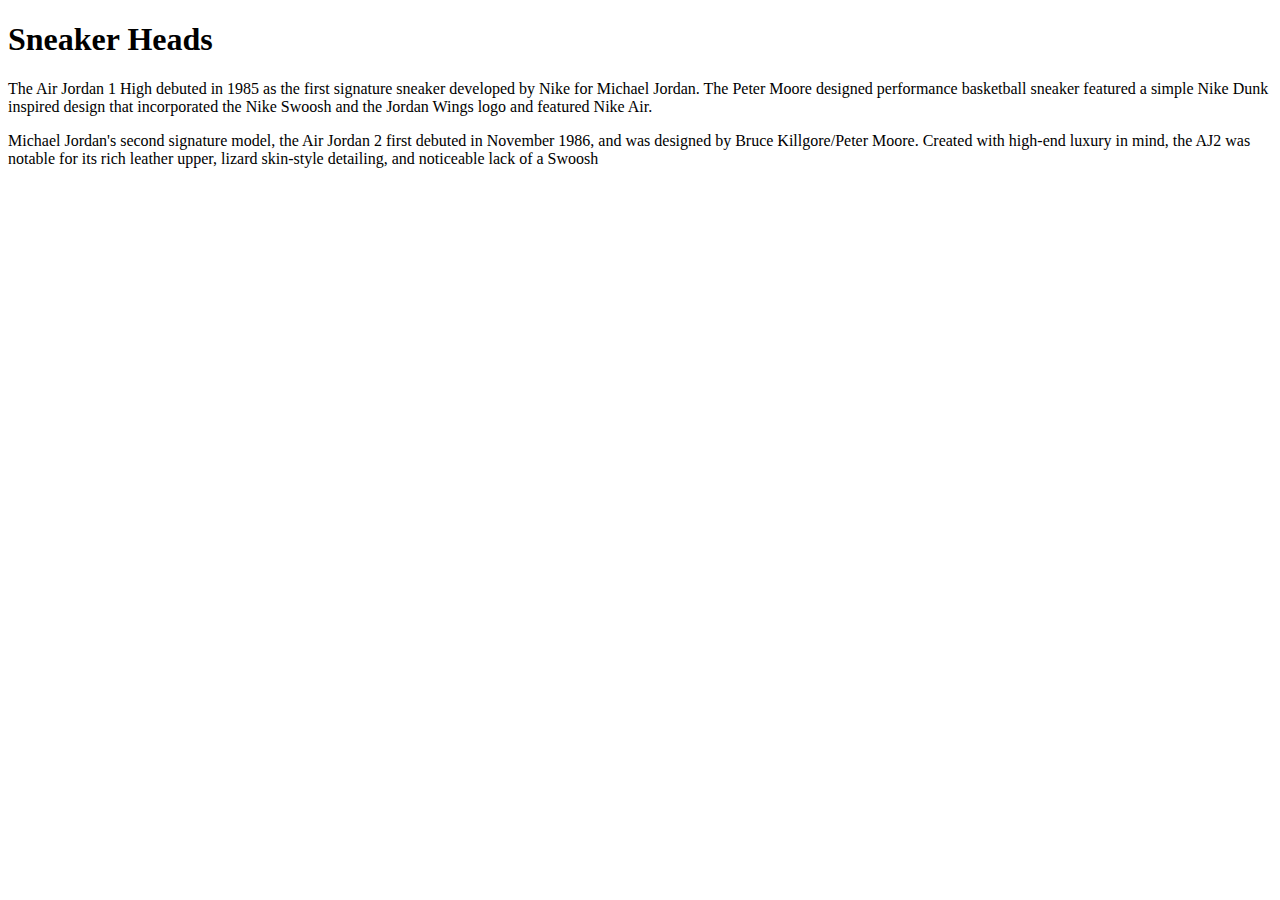
<file: vs code/sneaker-heads/index.html>
<!DOCTYPE html>
<html lang="en">
    <head>
        <title>Sneaker Head</title>
        <!-- Link your CSS HERE -->




    </head>
    <body>
        <h1>Sneaker Heads</h1>
        <div id="row1">
            <div id="row1-section1">
                <!-- JORDAN 1 IMAGE HERE -->



            </div>

            <div id="row1-section2">
                <p id="jordans-1-desc">
                    The Air Jordan 1 High debuted in 1985 as the first signature sneaker developed by Nike for Michael Jordan. The Peter Moore designed performance basketball sneaker featured a simple Nike Dunk inspired design that incorporated the Nike Swoosh and the Jordan Wings logo and featured Nike Air.
                </p>
            </div>
        </div>

        <div id="row2">
            <div id="row2-section1">
                <!-- JORDAN 2 IMAGE HERE -->




            </div>

            <div id="row2-section2">
                <p id="jordans-2-desc">Michael Jordan's second signature model, the Air Jordan 2 first debuted in November 1986, and was designed by Bruce Killgore/Peter Moore. Created with high-end luxury in mind, the AJ2 was notable for its rich leather upper, lizard skin-style detailing, and noticeable lack of a Swoosh</p>
            </div>
        </div>
        
    </body>
</html>
</file>
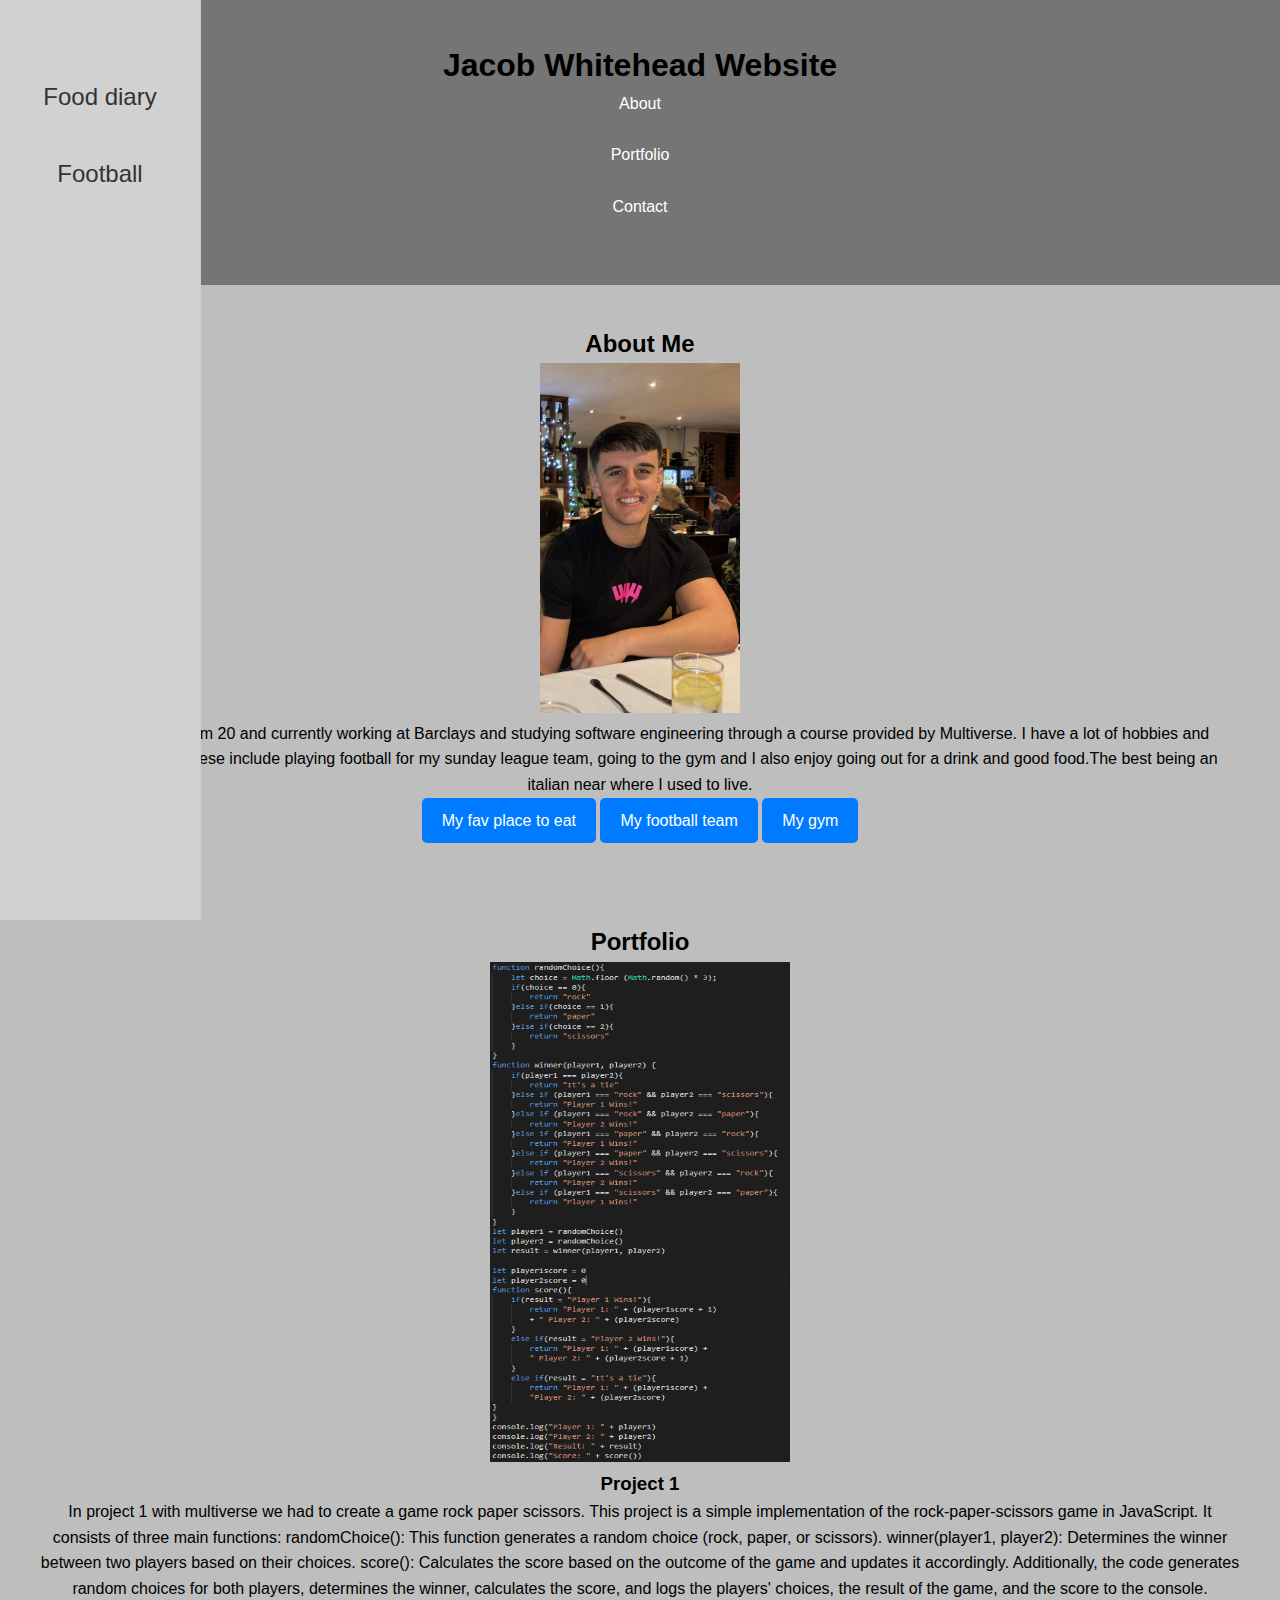
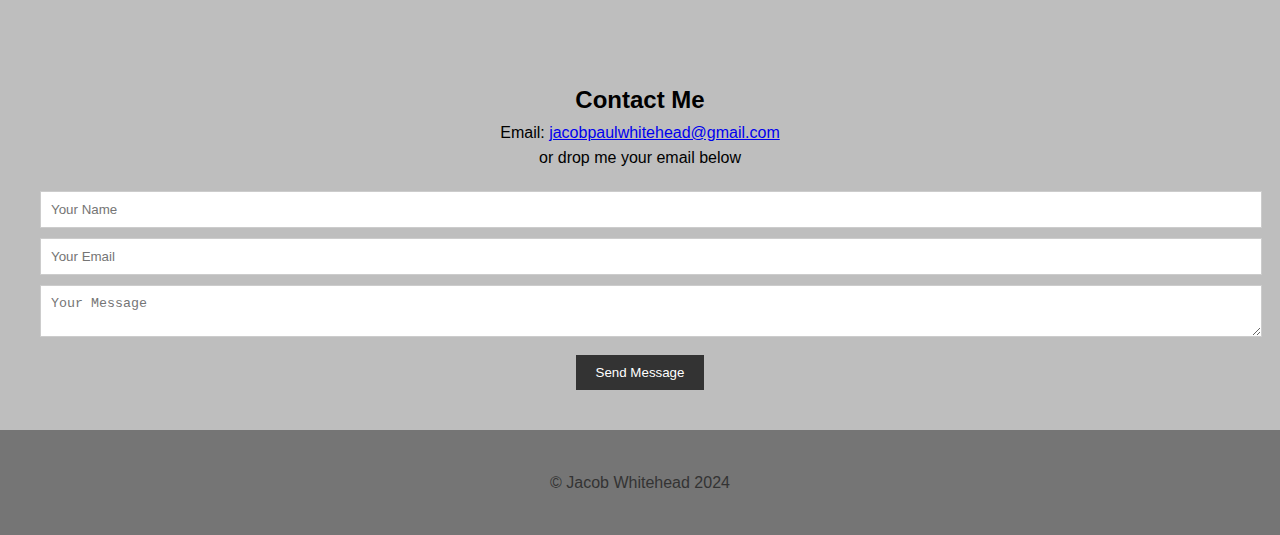
<file: portfolio.html>
<!DOCTYPE html>
<html lang="en">
<head>
    <meta charset="UTF-8">
    <meta name="viewport" content="width=device-width, initial-scale=1.0">
    <title>Jacob Whiteheads - Personal Website</title>
    <link rel="stylesheet" href="styles.css">
</head>
<div class="sidebar">
    <ul>
        <li><a href="football.html">Football</a></li>
        <li><a href="fooddiary.html">Food Diary</a></li>
    </ul>
</div>
<body>
    <header>
        <div class="container">
            <h1>Jacob Whitehead Website</h1>
            <nav>
                <ul>
                    <li><a href="#about">About</a></li>
                    <li><a href="#portfolio">Portfolio</a></li>
                    <li><a href="#contact">Contact</a></li>
                </ul>
            </nav>
        </div>
    </header>

    <section id="about">
        <div class="container">
            <h2>About Me</h2>
            <div class="portfolio-item">
                <img src="Images/ME.JPG.png" class="img-fluid" alt="Picture of me" width="200" height="350">
                <p>Hi, I am Jacob. I am 20 and currently working at Barclays and studying software engineering through a course provided by Multiverse.
                    I have a lot of hobbies and interests aswell. These include playing football for my sunday league team, going to the gym and I also enjoy going out for a drink and good food.The best being an italian near where I used to live.
                   <br> <a href="https://dueamicicucina.co.uk/" target="_blank" class="button">My fav place to eat</a>
                    <a href="https://fulltime.thefa.com/displayTeam.html?teamID=564650912&league=630725823" target="_blank" class="button">My football team</a>
                    <a href="https://ascendancyfitnessgym.com/the-gym.html" target="_blank" class="button">My gym</a>


            
                </p>
            </div>
        </div>
    </section>

    <section id="portfolio">
        <div class="container">
            <h2>Portfolio</h2>
            <div class="portfolio-item">
                <img src="Images/RPS.png" alt="Portfolio Item 1"width="300" height="500">
                <h3>Project 1</h3>
                <p>In project 1 with multiverse we had to create a game rock paper scissors. This project is a simple implementation of the rock-paper-scissors game in JavaScript. It consists of three main functions:

                    randomChoice(): This function generates a random choice (rock, paper, or scissors).
                    winner(player1, player2): Determines the winner between two players based on their choices.
                    score(): Calculates the score based on the outcome of the game and updates it accordingly.
                    Additionally, the code generates random choices for both players, determines the winner, calculates the score, and logs the players' choices, the result of the game, and the score to the console.

                </p>
            </div>
            <!-- Add more portfolio items as needed -->
        </div>
    </section>
    <!DOCTYPE html>
<html lang="en">
<head>
    <meta charset="UTF-8">
    <meta name="viewport" content="width=device-width, initial-scale=1.0">
    <title>Sidebar</title>
    
</head>
<body>
    <div class="sidebar">
        <div class="logo">
            
        </div>
        <nav>
            <ul>
                <li><a href="fooddiary.html">Food diary</a></li>
                <li><a href="football.html">Football</a></li>
            </ul>
        </nav>
       
    </div>

    <div class="content">
        
    </div>
</body>
</html>


    <section id="contact">
        <div class="container">
            <h2>Contact Me</h2>
            <p>Email: <a href="mailto:jacobpaulwhitehead@gmail.com">jacobpaulwhitehead@gmail.com</a>
            </p>
            or drop me your email below
            <!-- Add more contact information as needed -->
            <form id="contact-form">
                <input type="text" id="name" placeholder="Your Name" required>
                <input type="email" id="email" placeholder="Your Email" required>
                <textarea id="message" placeholder="Your Message" required></textarea>
                <button type="submit">Send Message</button>
            </form>
        </div>
    </section>

    <footer>
        <div class="container">
            <p>&copy; Jacob Whitehead 2024</p>
        </div>
    </footer>

    <script src="script.js"></script>
</body>
</html>
</file>
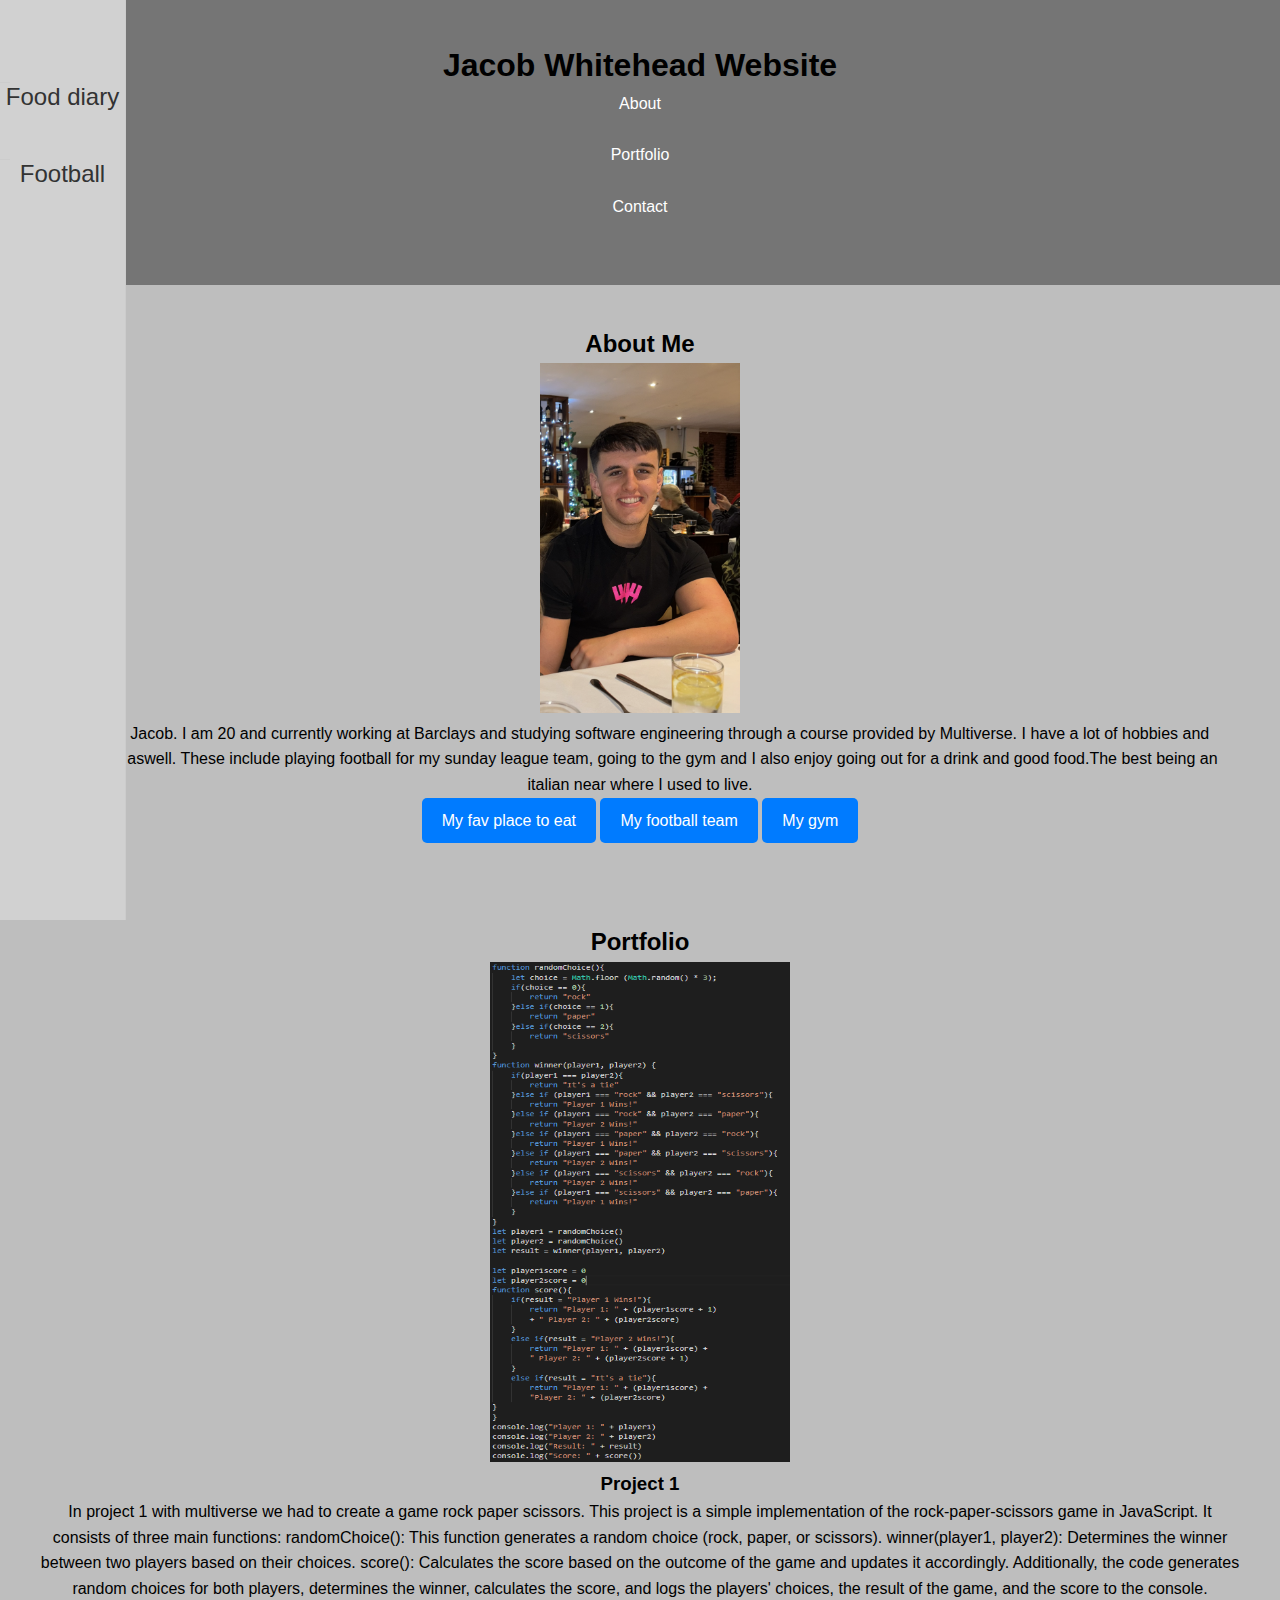
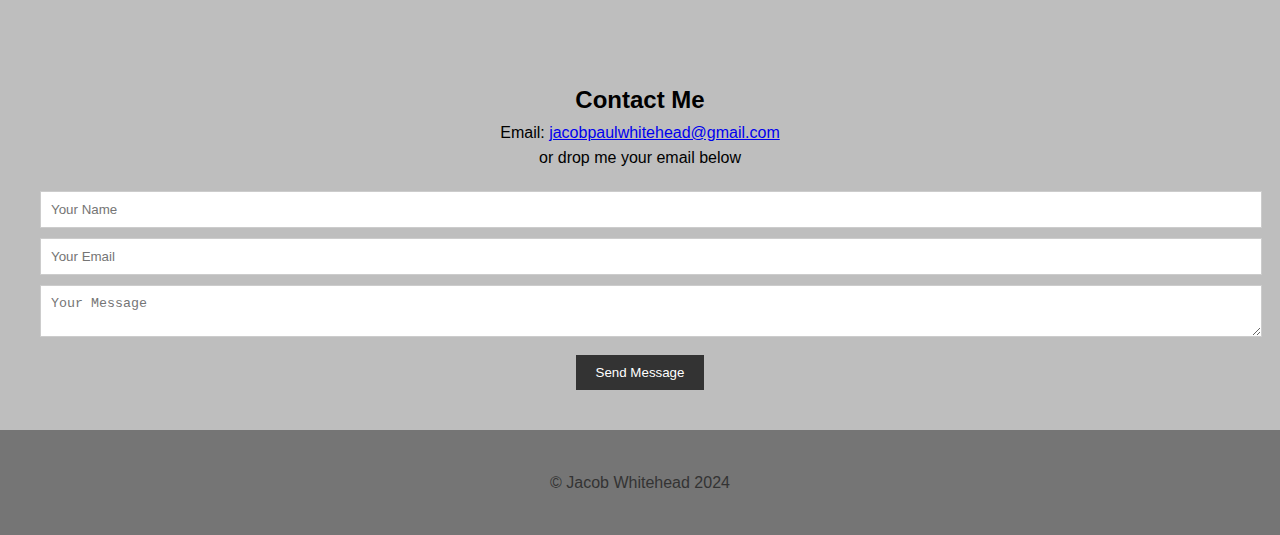
<file: vs code/my portfolio/portfolio.html>
<!DOCTYPE html>
<html lang="en">
<head>
    <meta charset="UTF-8">
    <meta name="viewport" content="width=device-width, initial-scale=1.0">
    <title>Jacob Whiteheads - Personal Website</title>
    <link rel="stylesheet" href="styles.css">
</head>
<div class="sidebar">
    <ul>
        <li><a href="football.html">Football</a></li>
        <li><a href="fooddiary.html">Food Diary</a></li>
    </ul>
</div>
<body>
    <header>
        <div class="container">
            <h1>Jacob Whitehead Website</h1>
            <nav>
                <ul>
                    <li><a href="#about">About</a></li>
                    <li><a href="#portfolio">Portfolio</a></li>
                    <li><a href="#contact">Contact</a></li>
                </ul>
            </nav>
        </div>
    </header>

    <section id="about">
        <div class="container">
            <h2>About Me</h2>
            <div class="portfolio-item">
                <img src="Images/ME.JPG.png" class="img-fluid" alt="Picture of me" width="200" height="350">
                <p>Hi, I am Jacob. I am 20 and currently working at Barclays and studying software engineering through a course provided by Multiverse.
                    I have a lot of hobbies and interests aswell. These include playing football for my sunday league team, going to the gym and I also enjoy going out for a drink and good food.The best being an italian near where I used to live.
                   <br> <a href="https://dueamicicucina.co.uk/" target="_blank" class="button">My fav place to eat</a>
                    <a href="https://fulltime.thefa.com/displayTeam.html?teamID=564650912&league=630725823" target="_blank" class="button">My football team</a>
                    <a href="https://ascendancyfitnessgym.com/the-gym.html" target="_blank" class="button">My gym</a>


            
                </p>
            </div>
        </div>
    </section>

    <section id="portfolio">
        <div class="container">
            <h2>Portfolio</h2>
            <div class="portfolio-item">
                <img src="Images/RPS.png" alt="Portfolio Item 1"width="300" height="500">
                <h3>Project 1</h3>
                <p>In project 1 with multiverse we had to create a game rock paper scissors. This project is a simple implementation of the rock-paper-scissors game in JavaScript. It consists of three main functions:

                    randomChoice(): This function generates a random choice (rock, paper, or scissors).
                    winner(player1, player2): Determines the winner between two players based on their choices.
                    score(): Calculates the score based on the outcome of the game and updates it accordingly.
                    Additionally, the code generates random choices for both players, determines the winner, calculates the score, and logs the players' choices, the result of the game, and the score to the console.

                </p>
            </div>
            <!-- Add more portfolio items as needed -->
        </div>
    </section>
    <!DOCTYPE html>
<html lang="en">
<head>
    <meta charset="UTF-8">
    <meta name="viewport" content="width=device-width, initial-scale=1.0">
    <title>Sidebar</title>
    
</head>
<body>
    <div class="sidebar">
        <div class="logo">
            
        </div>
        <nav>
            <ul>
                <li><a href="fooddiary.html">Food diary</a></li>
                <li><a href="football.html">Football</a></li>
            </ul>
        </nav>
       
    </div>

    <div class="content">
        
    </div>
</body>
</html>


    <section id="contact">
        <div class="container">
            <h2>Contact Me</h2>
            <p>Email: <a href="mailto:jacobpaulwhitehead@gmail.com">jacobpaulwhitehead@gmail.com</a>
            </p>
            or drop me your email below
            <!-- Add more contact information as needed -->
            <form id="contact-form">
                <input type="text" id="name" placeholder="Your Name" required>
                <input type="email" id="email" placeholder="Your Email" required>
                <textarea id="message" placeholder="Your Message" required></textarea>
                <button type="submit">Send Message</button>
            </form>
        </div>
    </section>

    <footer>
        <div class="container">
            <p>&copy; Jacob Whitehead 2024</p>
        </div>
    </footer>

    <script src="script.js"></script>
</body>
</html>
</file>
<file: styles.css>
/* Reset default margin and padding */
body, h1, h2, h3, p, ul, li {
    margin: 0;
    padding: 0;
}

body {
    font-family: Arial, sans-serif;
    line-height: 1.6;
    background-color: #bebebe; /* Set your background color here */
}

nav ul li a {
    text-decoration: none;
    color: #000000;
    transition: color 0.3s;
}

nav ul li a:hover {
    color: rgb(243, 3, 3); 
}

.container {
    max-width: 1200px;
    margin: 0 auto;
    padding: 20px;
}

header {
    background-color: #757575;
    padding: 20px 0;
    text-align: center;
}

nav ul {
    list-style: none;
}

nav ul li {
    display: inline;
    margin-right: 20px;
}

nav ul li a {
    text-decoration: none;
    color: #000000;
}

section {
    padding: 20px 0;
    text-align: center;
}

footer {
    background-color: #757575;
    color: #333;
    padding: 20px 0;
    text-align: center;
}

#contact-form {
    margin-top: 20px;
}

#contact-form input,
#contact-form textarea {
    width: 100%;
    margin-bottom: 10px;
    padding: 10px;
    border: 1px solid #ccc;
}

#contact-form button {
    background-color: #333;
    color: #fff;
    border: none;
    padding: 10px 20px;
    cursor: pointer;
}

#contact-form button:hover {
    background-color: #ad1f1f;
}

.button {
    display: inline-block;
    padding: 10px 20px;
    background-color: #007bff;
    color: #ffffff;
    text-decoration: none;
    border: none;
    border-radius: 5px;
    cursor: pointer;
    transition: background-color 0.3s;
}

.button:hover {
    background-color: #0ec54b;
}

.sidebar {
    position: fixed;
    top: 0;
    left: 0;
    width: 250px;
    height: 100%;
    background-color: #333;
    padding-top: 20px;
    color: #fff;
    font-size: x-large;
    font-family: 'Gill Sans', 'Gill Sans MT', Calibri, 'Trebuchet MS', sans-serif;
}

.logo img {
    width: 80px;
    margin: 0 auto;
}

nav ul {
    list-style: none;
    padding: 0;
    margin: 0;
}

nav ul li {
    padding: 10px 0;
    text-align: center;
}

nav ul li a {
    color: #fff;
    text-decoration: none;
    display: block;
    transition: all 0.3s ease;
}

nav ul li a:hover {
    background-color: #555;
}

.social-media {
    margin-top: 20px;
    text-align: center;
}

.social-media a {
    display: inline-block;
    margin: 0 10px;
}

.social-media img {
    width: 30px;
}
/* Sidebar styles */
.sidebar {
    position: fixed;
    top: 0;
    left: 0;
    width: 200px; /* Adjust this value based on your sidebar width */
    height: 100%;
    background-color: #d1d1d1; /* Adjust as needed */
    border-right: 1px solid #ccc; /* Adjust as needed */
    padding-top: 20px; /* Adjust as needed */
  }
  
  .sidebar .logo {
    text-align: center; /* Adjust as needed */
    margin-bottom: 20px; /* Adjust as needed */
  }
  
  .sidebar nav ul {
    list-style-type: none;
    padding: 0;
    margin: 0;
  }
  
  .sidebar nav ul li {
    padding: 10px;
    border-bottom: 1px solid #ccc; /* Adjust as needed */
  }
  
  .sidebar nav ul li:last-child {
    border-bottom: none;
  }
  
  .sidebar nav ul li a {
    text-decoration: none;
    color: #333; /* Adjust as needed */
  }
  
  .sidebar nav ul li a:hover {
    color: #000; /* Adjust as needed */
    font-weight: bold; /* Adjust as needed */
  }
  
  /* Adjust grid-container margin to accommodate sidebar */
  .grid-container {
    display: grid;
    grid-template-columns: repeat(auto-fit, minmax(200px, 1fr));
    grid-gap: 20px;
    margin-left: 240px; 
    
  }
  
 
  .grid-item {
    text-align: center;
  }
  
  
  .grid-item img {
    max-width: 100%;
    height: auto;
  }
  
  .grid-item p {
    margin: 10px 0;
  }
  .centered-box {
    width: 50%; /* Adjust width as needed */
    margin: 0 auto;
    background-color: #bebebe;
    padding: 20px;
    box-shadow: 0 0 10px rgba(255, 255, 255, 0.1); /* Optional: add shadow */
    text-align: center;
    font-size: large;
    font-family: Arial, "Helvetica Neue", Helvetica, sans-serif;
  }
  .image-container {
    position: relative;
    display: inline-block;
    overflow: hidden;
  }
  
  .image-container img {
    display: block;
    width: 100%;
    height: auto;
    transition: transform 0.3s ease; /* Apply transition effect */
  }
  
  .image-container::before {
    content: '';
    position: absolute;
    top: 0;
    left: 0;
    width: 100%;
    height: 100%;
    border: 2px solid transparent; /* Initial border style */
    transition: border-color 0.3s ease; /* Apply transition effect */
  }
  
  .image-container:hover::before {
    border-color: #ff0000; /* Border color when highlighted */
  }
  
  .image-container:hover img {
    transform: scale(1.05); /* Scale up the image when highlighted */
  }
  .grid-container {
    display: grid;
    grid-template-columns: repeat(auto-fit, minmax(200px, 1fr));
    grid-gap: 20px;
    border: #ff0000;
    display: grid;
    grid-template-columns: repeat(auto-fit, minmax(200px, 1fr));
    grid-gap: 20px;
    padding: 20px;
  }

  .grid-item {
    text-align: center;
  }

  .grid-item img {
    max-width: 100%;
    height: auto;
  }

  .grid-item p {
    margin: 10px 0;
  }
  p1{
    font-size: x-large;
    font-family: 'Gill Sans', 'Gill Sans MT', Calibri, 'Trebuchet MS', sans-serif;
  }
  .grid-image {
    max-width: 100%;
    height: auto;
    border: 10px solid #e90000; /* Add border style */
}
.grid-item img {
    border: 7px solid #000000; /* Border style */
    border-radius: 5px; /* Optional: Add rounded corners */
  }
</file>
<file: vs code/my portfolio/styles.css>
/* Reset default margin and padding */
body, h1, h2, h3, p, ul, li {
    margin: 0;
    padding: 0;
}

body {
    font-family: Arial, sans-serif;
    line-height: 1.6;
    background-color: #bebebe; /* Set your background color here */
}

nav ul li a {
    text-decoration: none;
    color: #000000;
    transition: color 0.3s;
}

nav ul li a:hover {
    color: rgb(243, 3, 3); 
}

.container {
    max-width: 1200px;
    margin: 0 auto;
    padding: 20px;
}

header {
    background-color: #757575;
    padding: 20px 0;
    text-align: center;
}

nav ul {
    list-style: none;
}

nav ul li {
    display: inline;
    margin-right: 20px;
}

nav ul li a {
    text-decoration: none;
    color: #000000;
}

section {
    padding: 20px 0;
    text-align: center;
}

footer {
    background-color: #757575;
    color: #333;
    padding: 20px 0;
    text-align: center;
}

#contact-form {
    margin-top: 20px;
}

#contact-form input,
#contact-form textarea {
    width: 100%;
    margin-bottom: 10px;
    padding: 10px;
    border: 1px solid #ccc;
}

#contact-form button {
    background-color: #333;
    color: #fff;
    border: none;
    padding: 10px 20px;
    cursor: pointer;
}

#contact-form button:hover {
    background-color: #ad1f1f;
}

.button {
    display: inline-block;
    padding: 10px 20px;
    background-color: #007bff;
    color: #ffffff;
    text-decoration: none;
    border: none;
    border-radius: 5px;
    cursor: pointer;
    transition: background-color 0.3s;
}

.button:hover {
    background-color: #0ec54b;
}

.sidebar {
    position: fixed;
    top: 0;
    left: 0;
    width: 250px;
    height: 100%;
    background-color: #333;
    padding-top: 20px;
    color: #fff;
    font-size: x-large;
    font-family: 'Gill Sans', 'Gill Sans MT', Calibri, 'Trebuchet MS', sans-serif;
}

.logo img {
    width: 80px;
    margin: 0 auto;
}

nav ul {
    list-style: none;
    padding: 0;
    margin: 0;
}

nav ul li {
    padding: 10px 0;
    text-align: center;
}

nav ul li a {
    color: #fff;
    text-decoration: none;
    display: block;
    transition: all 0.3s ease;
}

nav ul li a:hover {
    background-color: #555;
}

.social-media {
    margin-top: 20px;
    text-align: center;
}

.social-media a {
    display: inline-block;
    margin: 0 10px;
}

.social-media img {
    width: 30px;
}
/* Sidebar styles */
.sidebar {
    position: fixed;
    top: 0;
    left: 0;
    width: 125px; /* Adjust this value based on your sidebar width */
    height: 100%;
    background-color: #d1d1d1; /* Adjust as needed */
    border-right: 1px solid #ccc; /* Adjust as needed */
    padding-top: 20px; /* Adjust as needed */
  }
  
  .sidebar .logo {
    text-align: center; /* Adjust as needed */
    margin-bottom: 20px; /* Adjust as needed */
  }
  
  .sidebar nav ul {
    list-style-type: none;
    padding: 0;
    margin: 0;
  }
  
  .sidebar nav ul li {
    padding: 10px;
    border-bottom: 1px solid #ccc; /* Adjust as needed */
  }
  
  .sidebar nav ul li:last-child {
    border-bottom: none;
  }
  
  .sidebar nav ul li a {
    text-decoration: none;
    color: #333; /* Adjust as needed */
  }
  
  .sidebar nav ul li a:hover {
    color: #000; /* Adjust as needed */
    font-weight: bold; /* Adjust as needed */
  }
  
  /* Adjust grid-container margin to accommodate sidebar */
  .grid-container {
    display: grid;
    grid-template-columns: repeat(auto-fit, minmax(200px, 1fr));
    grid-gap: 20px;
    margin-left: 240px; /* Adjust this value based on your sidebar width */
  }
  
  /* Other grid item styles remain the same */
  .grid-item {
    text-align: center;
  }
  
  .grid-item img {
    max-width: 100%;
    height: auto;
  }
  
  .grid-item p {
    margin: 10px 0;
  }
  .centered-box {
    width: 50%; /* Adjust width as needed */
    margin: 0 auto;
    background-color: #bebebe;
    padding: 20px;
    box-shadow: 0 0 10px rgba(255, 255, 255, 0.1); /* Optional: add shadow */
    text-align: center;
    font-size: larger;
    font font-family: Arial, "Helvetica Neue", Helvetica, sans-serif;
  }
</file>
